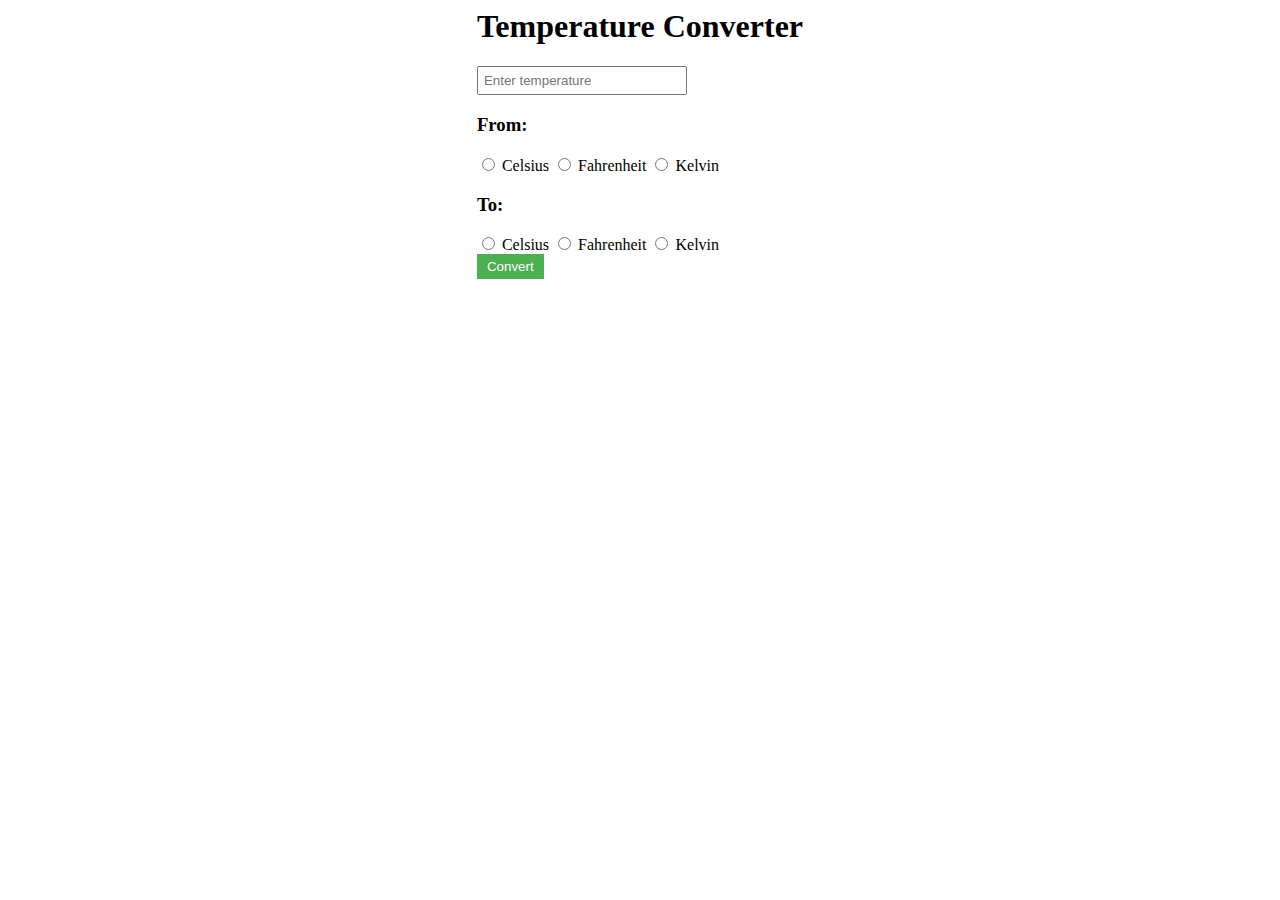
<file: TemperatureCalculator/index.html>
<!DOCTYPE html>
<html>

<head>
    <meta charset="UTF-8">
    <title>Temperature Converter</title>
    <link rel="stylesheet" href="style.css">
</head>

<body>
    <div class="container">
        <h1>Temperature Converter</h1>
        <input type="number" placeholder="Enter temperature" id="temp-input">
        <h3>From: </h3>
        <div class="radio-group">
            <input type="radio" id="celsius1" name="temp-unit" value="celsius" >
            <label for="celsius-radio">Celsius</label>
            <input type="radio" id="fahrenheit1" name="temp-unit" value="fahrenheit">
            <label for="fahrenheit-radio">Fahrenheit</label>
            <input type="radio" id="kelvin1" name="temp-unit" value="kelvin">
            <label for="kelvin-radio">Kelvin</label>
        </div>
        <h3>To: </h3>
        <div class="radio-group2">
            <input type="radio" id="celsius2" name="temp-unit1" value="celsius" >
            <label for="celsius-radio">Celsius</label>
            <input type="radio" id="fahrenheit2" name="temp-unit1" value="fahrenheit">
            <label for="fahrenheit-radio">Fahrenheit</label>
            <input type="radio" id="kelvin2" name="temp-unit1" value="kelvin">
            <label for="kelvin-radio">Kelvin</label>
        </div>
        <button type="button" id="convert-btn">Convert</button>
        <div id="result"></div>
    </div>
    <script src="script.js"></script>
</body>

</html>
</file>
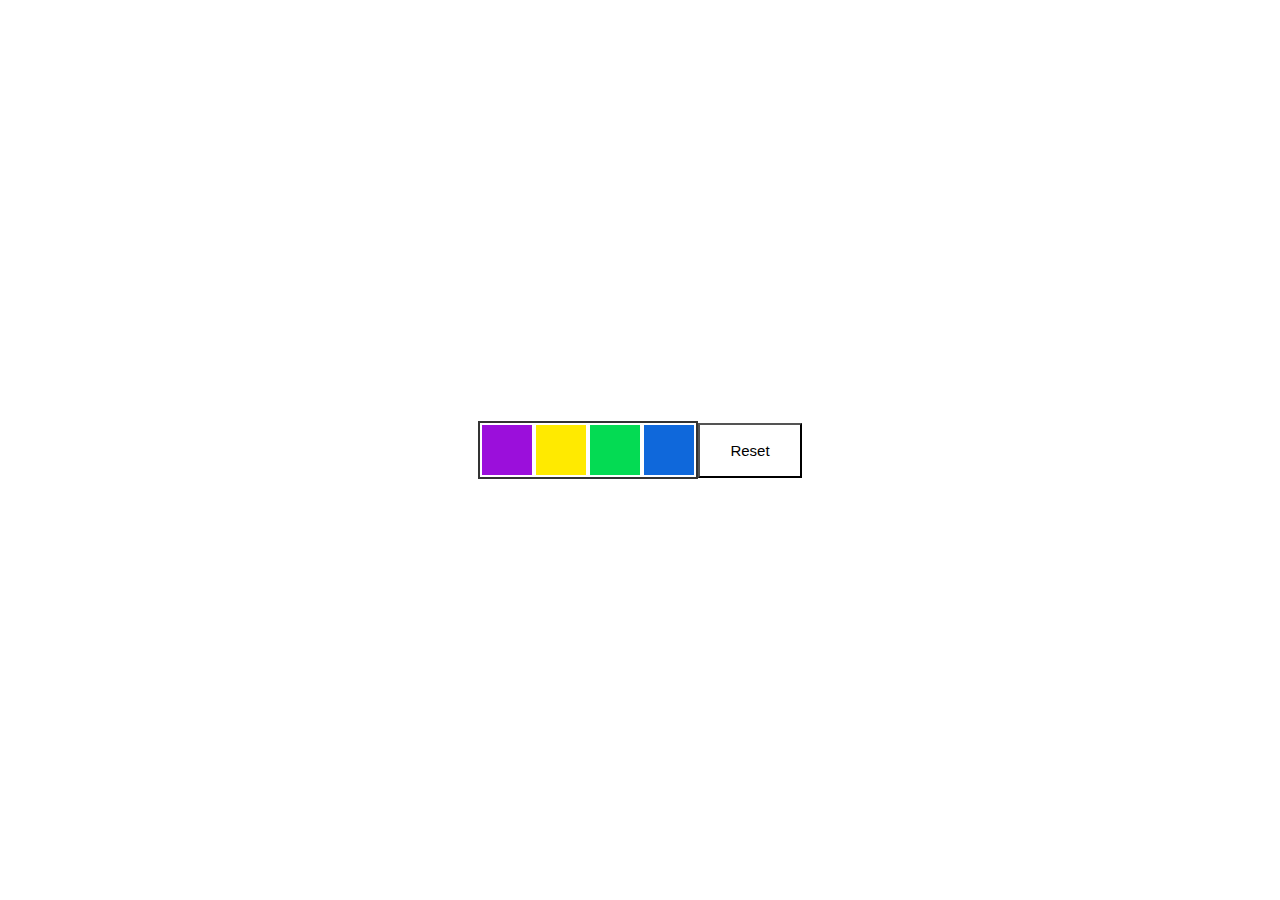
<file: Background Change/mainfile.html>
<!DOCTYPE html>
<html>
<head>
<title>Change Background Color onclick using JavaScript</title>
<!-- <link rel="stylesheet" href="new2.css"> -->
</head>
<style>
   * {
    margin: 0;
    padding: 0;
    }
    body {
    display: flex;
    height: 100vh;
    align-items: center;
    justify-content: center;
    }
    .container {
    border: 2px solid #333;
    }
    .color {
    display: table-cell;
    width: 50px;
    height: 50px;
    margin: 0 1px;
    cursor: pointer;
    border: 2px solid #FFF;
    }
    .clr1 {
    background-color: #9B0FDB;
    }
    .clr2 {
    background-color: #ffea00;
    }
    .clr3 {
    background-color: #04DB53;
    }
    .clr4 {
    background-color: #0F68DB;
    }

    .btn{
        padding: 17px 30px;
        background-color: #ffffff;
        cursor: pointer;
        font-size: 15px;
        font-weight: 400;
        color: rgb(0, 0, 0);
    }
</style>
<body>
 <div class="container">
  <span id='1' onclick="color(this)" class='color clr1'></span>
  <span id='2' onclick="color(this)" class='color clr2'></span>
  <span onclick="color(this)" class='color clr3'></span>
  <span onClick="color(this)" class='color clr4'></span>
 </div>
 <div class="btn-container">
    <button id="3" onclick="color(this)" class="btn">Reset</button>
 </div>
 <script>
    function color(z) {
    var a = getComputedStyle(z);
    var b = a.backgroundColor;
    document.getElementsByTagName("BODY")[0].style.backgroundColor=b;
    }
    </script>
</body>
</html>
</file>
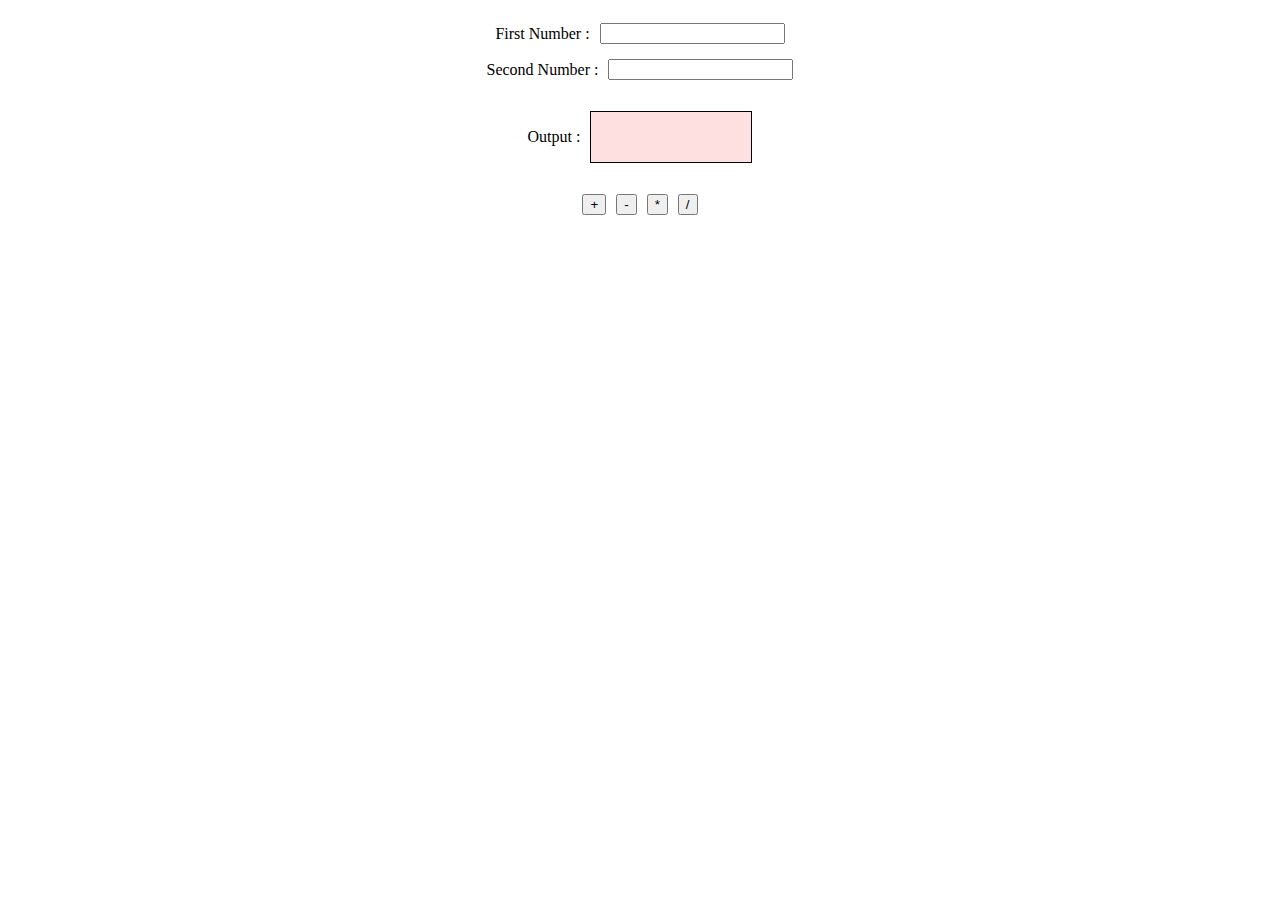
<file: Calulator/calculator.html>
<!DOCTYPE html>
<html lang="en">
<head>
    <meta charset="UTF-8">
    <meta name="viewport" content="width=device-width, initial-scale=1.0">
    <title>Document</title>
    <style>
        body{
            display: flex;
            justify-content: center;
            align-items: center;
        }
        .row{
            display: flex;
            align-items: center;
            justify-content: center;
            flex-direction: row;
            gap: 10px;
            margin: 15px;
        }
        .para{
            border: 1px solid black;
            background-color: rgb(255, 224, 224);
            width: 160px;
            height: 50px;
        }
    </style>
</head>
<body>
    <div id="calculator">
        <div class="row">
            <label for="first">First Number :</label>
            <input type="number" id="number1">
        </div>
        <div class="row">
            <label for="second">Second Number :</label>
            <input type="number" id="number2">
        </div>
        <div class="row">
            <label for="second">Output :</label>
            <p id="output" class="para"></p>
        </div>
        <div class="row">
            <input type="button" id="plus" value="+" onclick="calculate('+')">
            <input type="button" id="minus" value="-" onclick="calculate('-')">
            <input type="button" id="product" value="*" onclick="calculate('*')">
            <input type="button" id="division" value="/" onclick="calculate('/')">
        </div>

    </div>

    <script>
        function calculate(op){
            var x=document.getElementById("number1").value;
            var y=document.getElementById("number2").value;
            var z=document.getElementById("output");
            if(op=='+'){
                z.innerHTML=parseInt(x)+parseInt(y);
            }else if(op=='-'){
                z.innerHTML= parseInt(x)- parseInt(y);
            }else if(op=='*'){
                z.innerHTML=parseInt(x)*parseInt(y);
            }else{
                z.innerHTML=parseInt(x)/parseInt(y);
            }
        }
    </script>
</body>
</html>
</file>
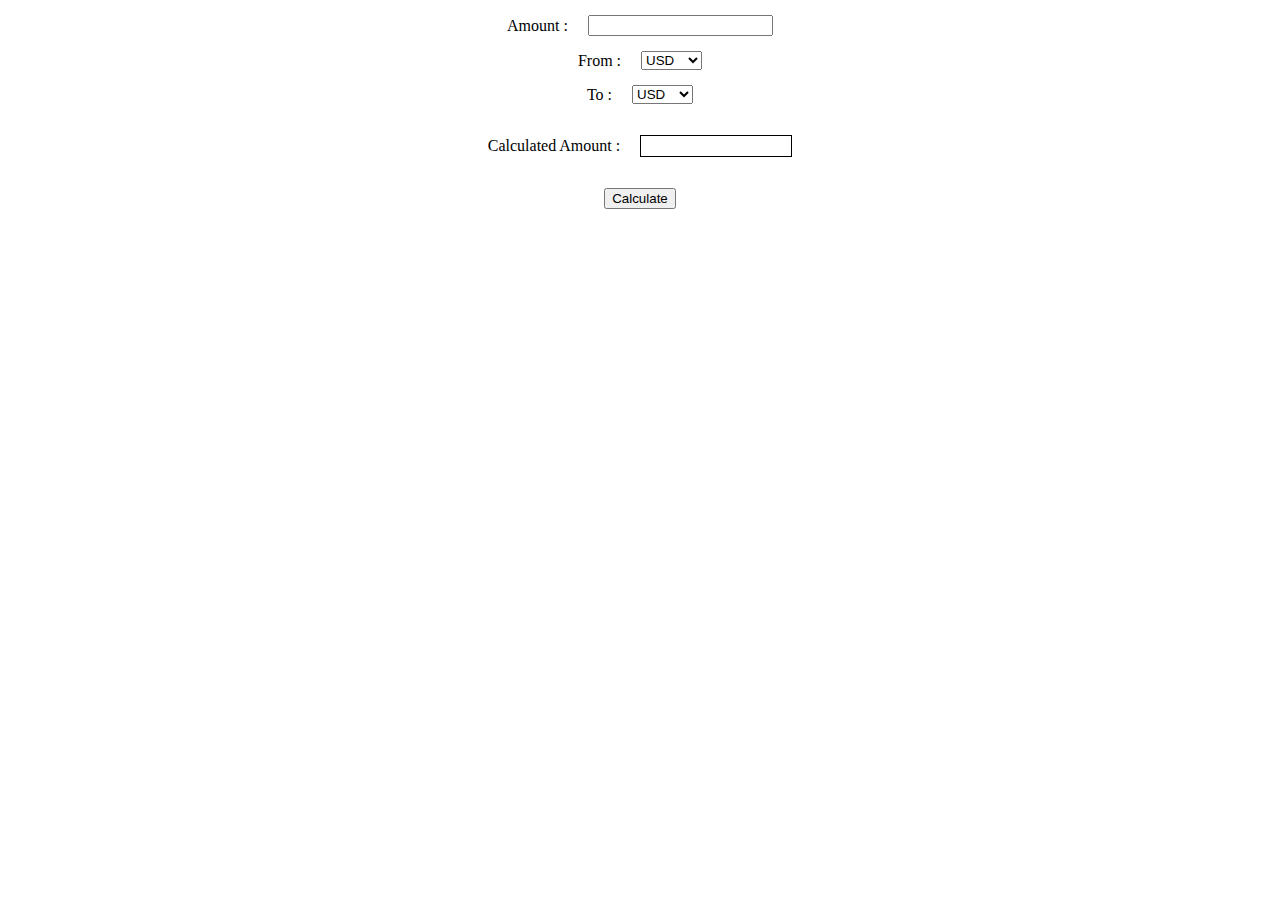
<file: Currency Converter/mainFIle.html>
<!DOCTYPE html>
<html lang="en">
<head>
    <meta charset="UTF-8">
    <meta name="viewport" content="width=device-width, initial-scale=1.0">
    <title>Document</title>
    <style>
        #output{
            width: 150px;
            height: 20px;
            border: 1px solid black;
        }
        .row{
            display: flex;
            flex-direction: row;
            justify-content: center;
            align-items: center;
            margin: 15px;
            gap: 20px;
        }
    </style>
</head>
<body>
    <div class="container">
        <div class="row">
            <label for="amount">Amount :</label>
            <input type="number" id="amount" required>
        </div>
        <div class="row">
            <label for="from">From :</label>
            <select name="from" id="from">
                <option value="USD">USD</option>
                <option value="BDT">BDT</option>
                <option value="EUR">EURO</option>
            </select>
        </div>
        <div class="row">
            <label for="to">To :</label>
            <select name="to" id="to">
                <option value="USD">USD</option>
                <option value="BDT">BDT</option>
                <option value="EUR">EURO</option>
            </select>
        </div>
        <div class="row">
            <label for="Calculated Amount: ">Calculated Amount :</label>
            <p id="output"></p>
        </div>
        <div class="row">
            <button id="submit" onclick="calculate()">Calculate</button>
        </div>
    </div>

    <script>
        const echangeRates={
            USD: {
                EUR:0.91,
                BDT:109.56
            },
            BDT:{
                EUR:0.0083,
                USD:0.0091
            },
            EUR:{
                BDT:120.00,
                USD:1.2
            }
        }
        function calculate(){
            var x = document.getElementById("from").value;
            var y = document.getElementById("to").value;
            var amount = document.getElementById("amount").value;
            var result = document.getElementById("output");

            result.innerHTML=amount*echangeRates[x][y];
            
        }
    </script>
</body>
</html>
</file>
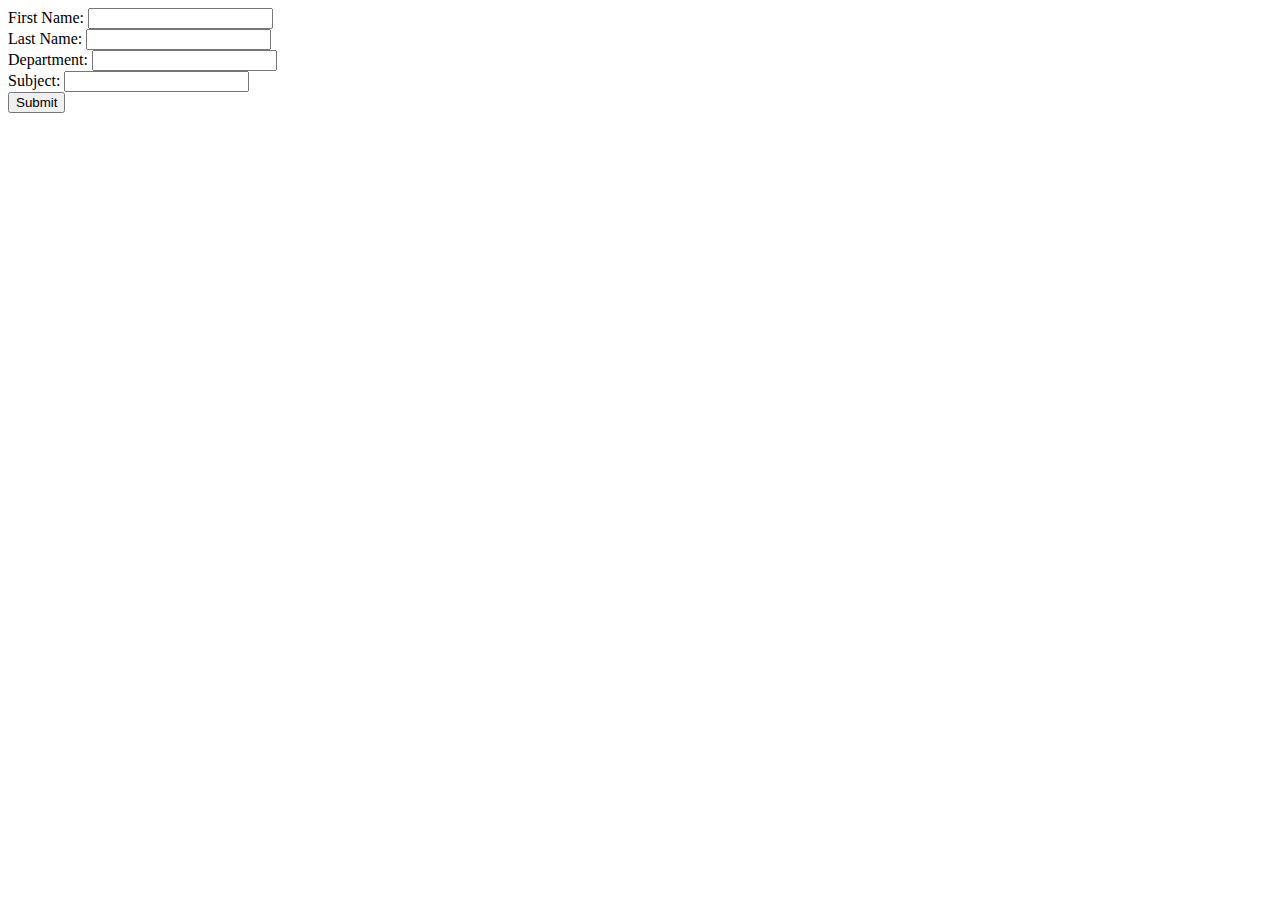
<file: Form Submission/form.html>
<!DOCTYPE html>
<html>
<head>
    <title>Form Submission</title>
</head>
<body>
    <form action="submit.php" method="POST">
        <label for="first_name">First Name:</label>
        <input type="text" name="first_name" id="first_name" required><br>

        <label for="last_name">Last Name:</label>
        <input type="text" name="last_name" id="last_name" required><br>

        <label for="department">Department:</label>
        <input type="text" name="department" id="department" required><br>

        <label for="subject">Subject:</label>
        <input type="text" name="subject" id="subject" required><br>

        <input type="submit" name="submit" value="Submit">
    </form>
</body>
</html>
</file>
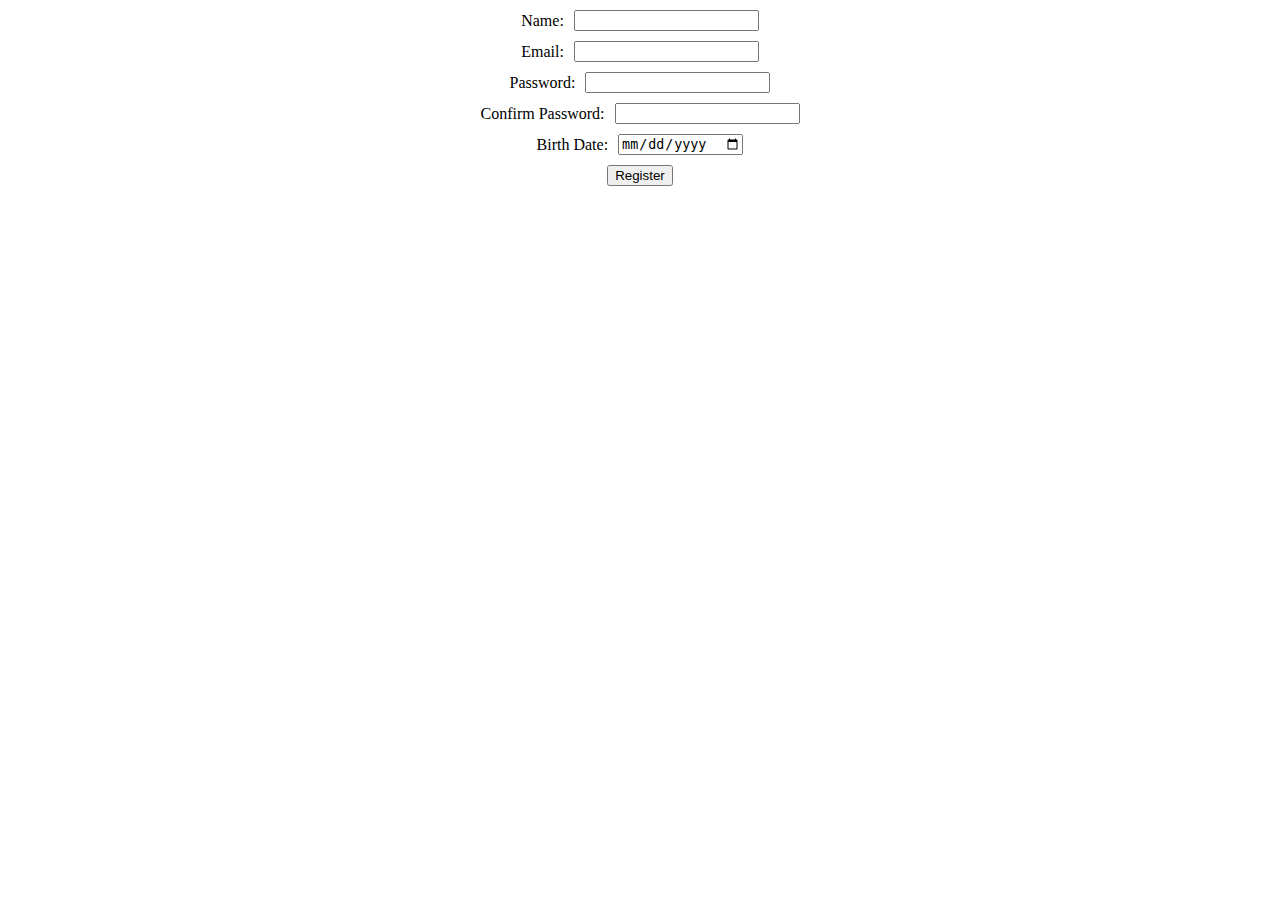
<file: Form Validation/mainFile.html>
<!DOCTYPE html>
<html lang="en">
<head>
    <meta charset="UTF-8">
    <meta name="viewport" content="width=device-width, initial-scale=1.0">
    <title>Document</title>
    <style>
        .row{
            display: flex;
            flex-direction: row;
            gap: 10px;
            align-items: center;
            justify-content: center;
            margin: 10px;
        }
    </style>
</head>
<body>
    <div class="container">
        <form action="" onsubmit="return validateform()">
            <div class="row">
                <label for="name">Name: </label>
                <input type="text" id="fname" required>
            </div>
            <div class="row">
                <label for="email">Email: </label>
                <input type="email" id="email" required>
            </div>
            <div class="row">
                <label for="password">Password: </label>
                <input type="password" id="password" required>
            </div>
            <div class="row">
                <label for="confirmPassword">Confirm Password: </label>
                <input type="password" id="confirmPassword" required>
            </div>
            <div class="row">
                <label for="birthDat">Birth Date: </label>
                <input type="date" id="birthDate" required>
            </div>

            <div class="row">
                <input type="submit" value="Register">
            </div>
        </form>
    </div>

    <script>
        function validateform(){
            var name =document.getElementById("name").value;
            var email =document.getElementById("email").value;
            var password = document.getElementById("password").value;
            var confirmPAssword=document.getElementById("confirmPassword").value;
            var birthdate=document.getElementById("birthDate").value;


            if(name=='' || email=='' || password =='' || password==''){
                alert('all fields are required');
                return false;
            }if(password!=confirmPAssword){
                alert('Password is not matching');
                return false;
            }if(password.lenth()<4){
                alert('Password Must Be In minimum 4 words');
                return false;
            }
            const today = new Date();
            const userBirthdate = new Date(birthdate);
            if (userBirthdate >= today) {
                alert("Birthdate should be in the past");
                return false;
            }

            return true;
        }
    </script>
</body>
</html>
</file>
<file: TemperatureCalculator/style.css>
s.container {
    max-width: 400px;
    margin: 0 auto;
    text-align: center;
}
body{
    display: flex;
    flex-direction: column;
    justify-content: center;
    align-items: center;
}

h1 {
    margin-top: 0;
}

input[type=number] {
    padding: 5px;
    width: 60%;
    margin-right: 10px;
}

select {
    padding: 5px;
    width: 30%;
    margin-right: 10px;
}

button {
    padding: 5px 10px;
    background-color: #4CAF50;
    color: white;
    border: none;
    cursor: pointer;
}

#result {
    margin-top: 10px;
    font-size: 18px;
}
</file>
